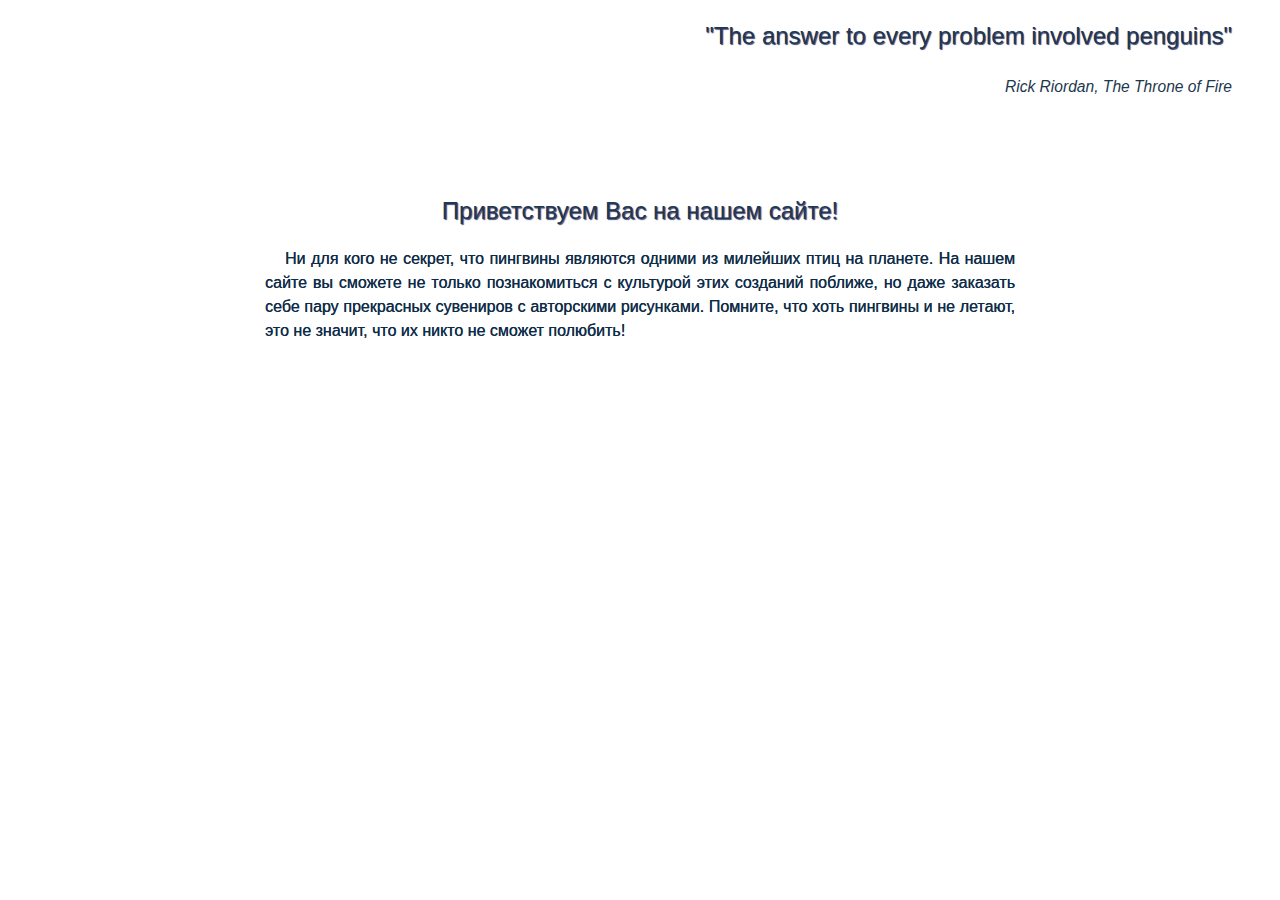
<file: public_html/my-project/index.html>
<!DOCTYPE html>
<html lang="ru">
	<head>
		<meta charset="utf-8">
		<title>
			Добро пожаловать!
		</title>
		<link rel="stylesheet" href="../../css/start.css">
	</head>

	<body>
		<div id='citata'>
			<blockquote>
				<p>
					"The answer to every problem involved penguins"
				</p>
				<cite>
					 Rick Riordan, The Throne of Fire
				</cite>
			</blockquote>
		</div>
		<div id='hi'>
			<p class='headd'>
				Приветствуем Вас на нашем сайте!
			</p>
			<p>
				Ни для кого не секрет, что пингвины являются одними из милейших птиц на планете. На нашем сайте вы сможете не только познакомиться с культурой этих созданий поближе, но даже заказать себе пару прекрасных сувениров с авторскими рисунками. Помните, что хоть пингвины и не летают, это не значит, что их никто не сможет полюбить!
			</p>
		</div>
		<br>
	</body>
</html>
</file>
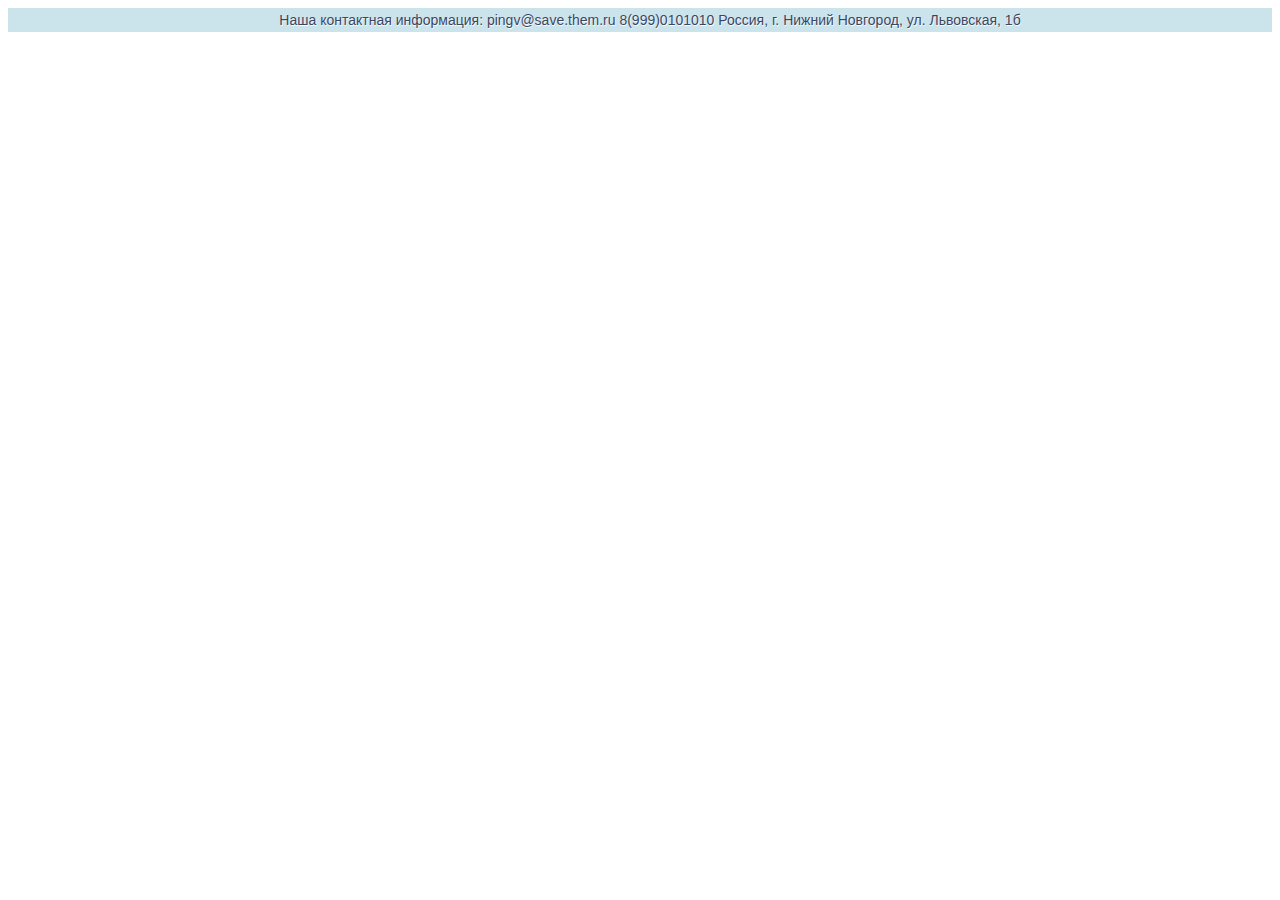
<file: foot.html>
<!DOCTYPE html>
<html>
    <head>
		<meta charset="utf-8">
        <title>foot</title>
		<link rel="stylesheet" href="../../css/ab.css">
    </head>
    <body>
		<footer>
			Наша контактная информация: pingv@save.them.ru       8(999)0101010        Россия, г. Нижний Новгород, ул. Львовская, 1б
		</footer>
	</body>
</html>
</file>
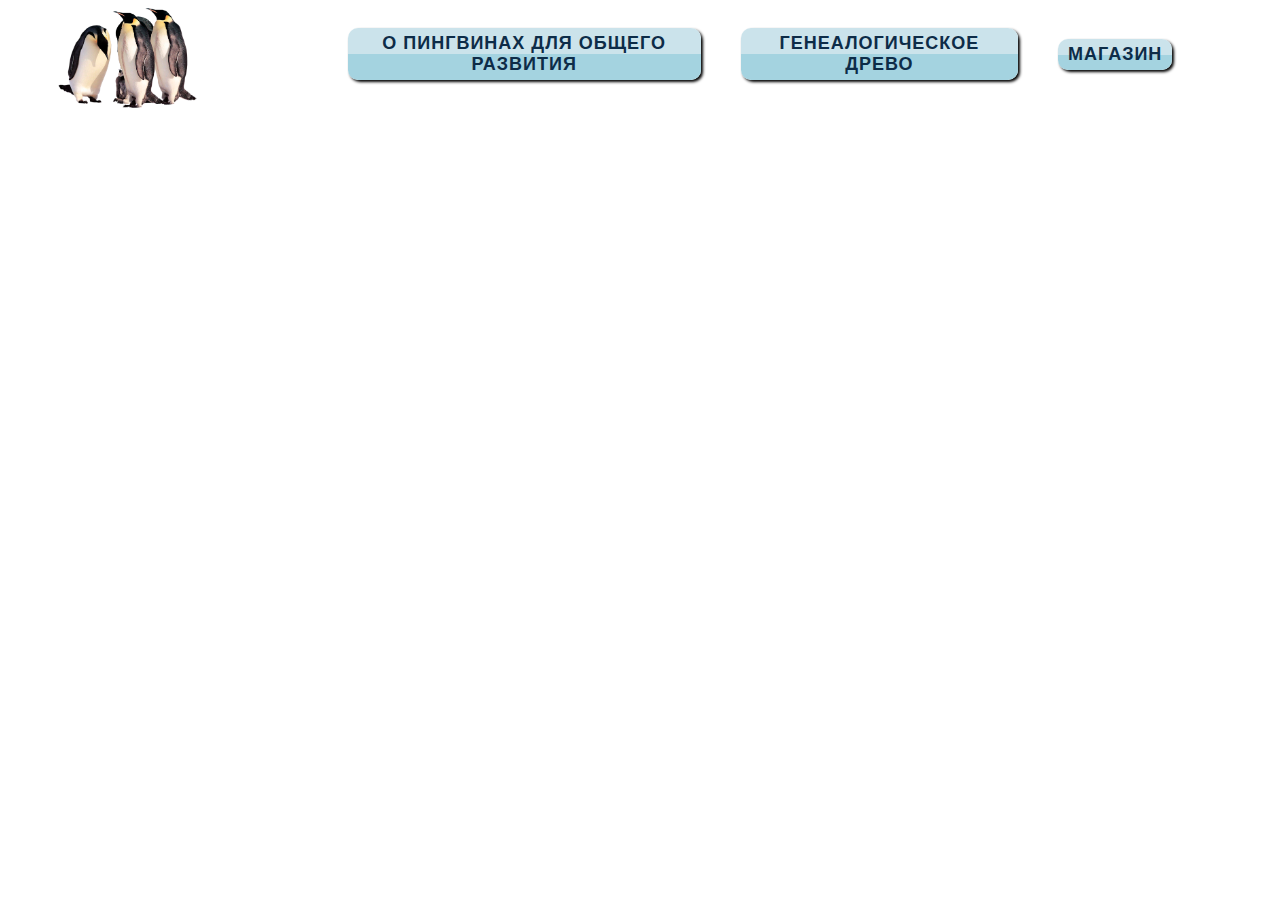
<file: hmenu.html>
<!DOCTYPE html>
<html>
    <head>
		<link rel='stylesheet' href='../../css/topnav.css'>
		<meta charset="utf-8">
        <title></title>
    </head>
    <body>
		<a href='index.html' target='page2' title='Вернуться на главную страницу'>
			<img src="../../img/pingv.png" width="140" height='100' align='left' valign='center' hspace='50'>
		</a>
		<table class='table1' col='3' align='center' valign='center' width='70%' height='100%' border='0' cellspacing="0" cellpadding="5">
			<td align='center'><a title='Немного полезной информации'class='points' target="page2" href ="text.html">О пингвинах для общего развития</A></td>
			<td align='center'><a title='Тут целый дуб!' class='points' target='page2' href='tree.html'>Генеалогическое древо</a></td>
			<td align='center'><a title='Ну куда же без покупок'class='points' target="page2" href ="catalog.html">Магазин</A></td>
		</table>
	</body>
</html>
</file>
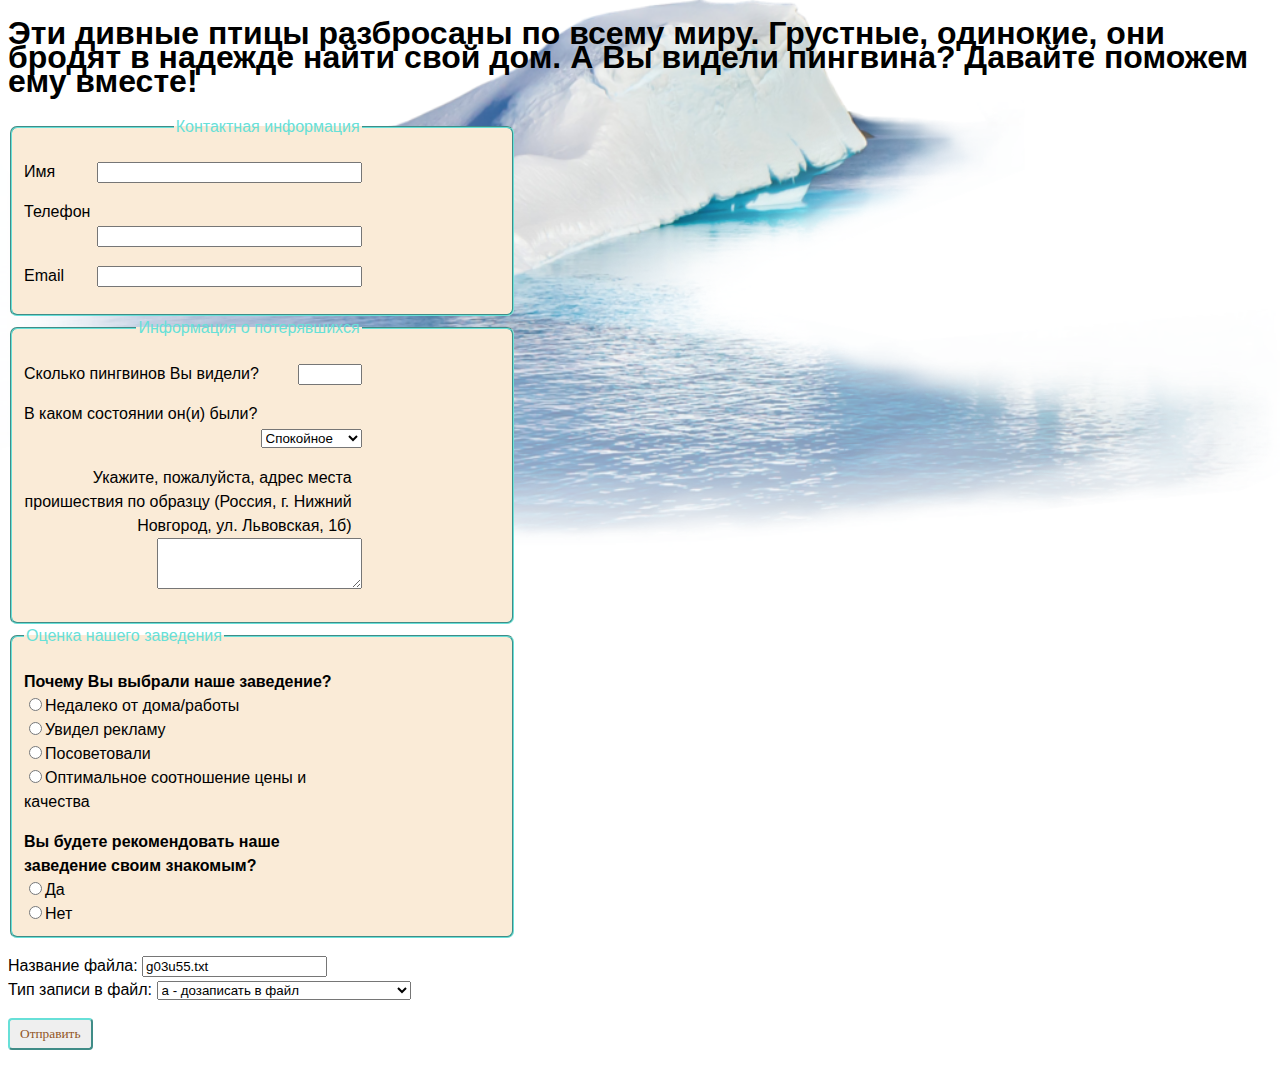
<file: public_html/my-project/anketa.html>
<!DOCTYPE HTML>
<html>
	<head>
		<link rel='stylesheet' href='../../css/anketa.css'>
		<meta http-equiv='content-type' content='text/html'  charset='utf-8'>
		<title>А Вы видели пингвина?</title>
	</head>
	<body>
		<h1>Эти дивные птицы разбросаны по всему миру. Грустные, одинокие, они бродят в надежде найти свой дом. А Вы видели пингвина? Давайте поможем ему вместе!</h1>
		<form  action="http://g03u55.nn2000.info/cgi-bin/form_action.py"  method='get' target='_self'>
			<fieldset class='one'>
				<legend>
					Контактная информация
				</legend>
				<p>
					<label>
						Имя
					</label>
					<input type='Text' name='last_name' size='30'>
				</p>
				<p>
					<label>
						Телефон
					</label>
					<input type='Text' name='last_name' size='30'>
				</p>
				<p>
					<label>
						Email
					</label>
					<input type='Text' name='last_name' size='30'>
				</p>
			</fieldset>
			<fieldset class='two'>
				<legend>
					Информация о потерявшихся
				</legend>
				<p>
					<label>
						Сколько пингвинов Вы видели?
					</label>
					<input type="Number" name="number" min='1' max='100' step='1' size='30'>
				</p>
				<p>
					<label>
						В каком состоянии он(и) были?
					</label>
					<select name="condition" align='left'>
						<OPTION value="спокойное">Спокойное</OPTION> 
						<OPTION value="унылое">Унылое</OPTION> 
						<OPTION value="игривое">Игривое</OPTION>
						<OPTION value="агрессивное">Агрессивное</OPTION>
					</select>
				</p>
				<p>
					<label class='1'>
						Укажите, пожалуйста, адрес места проишествия по образцу (Россия, г. Нижний Новгород, ул. Львовская, 1б)
					</label>
					<TEXTAREA name="info" rows=3 cols=23></TEXTAREA>
				</p>	
			</fieldset>
			<fieldset class='three'>
				<legend>
					Оценка нашего заведения
				</legend>
				<p>
					<label>
						<b>
							Почему Вы выбрали наше заведение?
						</b>
					</label>
					<br>
					<input type="Radio" name="reason" value="near">Недалеко от дома/работы
					<br>
					<input type="Radio" name="reason" value="advert">Увидел рекламу
					<br>
					<input type="Radio" name="reason" value="advice">Посоветовали
					<br>
					<input type="Radio" name="reason" value="optimum">Оптимальное соотношение цены и качества
				</p>
				<p>
					<label>
						<b>
							Вы будете рекомендовать наше заведение своим знакомым?
						</b>
						<br>
						<input type="Radio" name="choice" value="yes">Да
						<br>
						<input type="Radio" name="choice" value="no">Нет
					</label>
				</p>
			</fieldset>
			<p>
				Название файла: 
				<input type="Техт" name="000_file_name" value="g03u55.txt" >
				<br>
				Тип записи в файл:
				<select name="010_mode">
					<OPTION value="a">a - дозаписать в файл</OPTION> 
					<OPTION value="w">w - очистить файл и записать в файл</OPTION> 
				</select>
				<input type="hidden" name="function" value="page">
				<input type="hidden" name="page_id" value="3">
			</p>
			<p> 
				<input class='submit' type="Submit" name="submit" value="Отправить">
			</p>
		</form>
	</body>
</html>

<!--
</file>
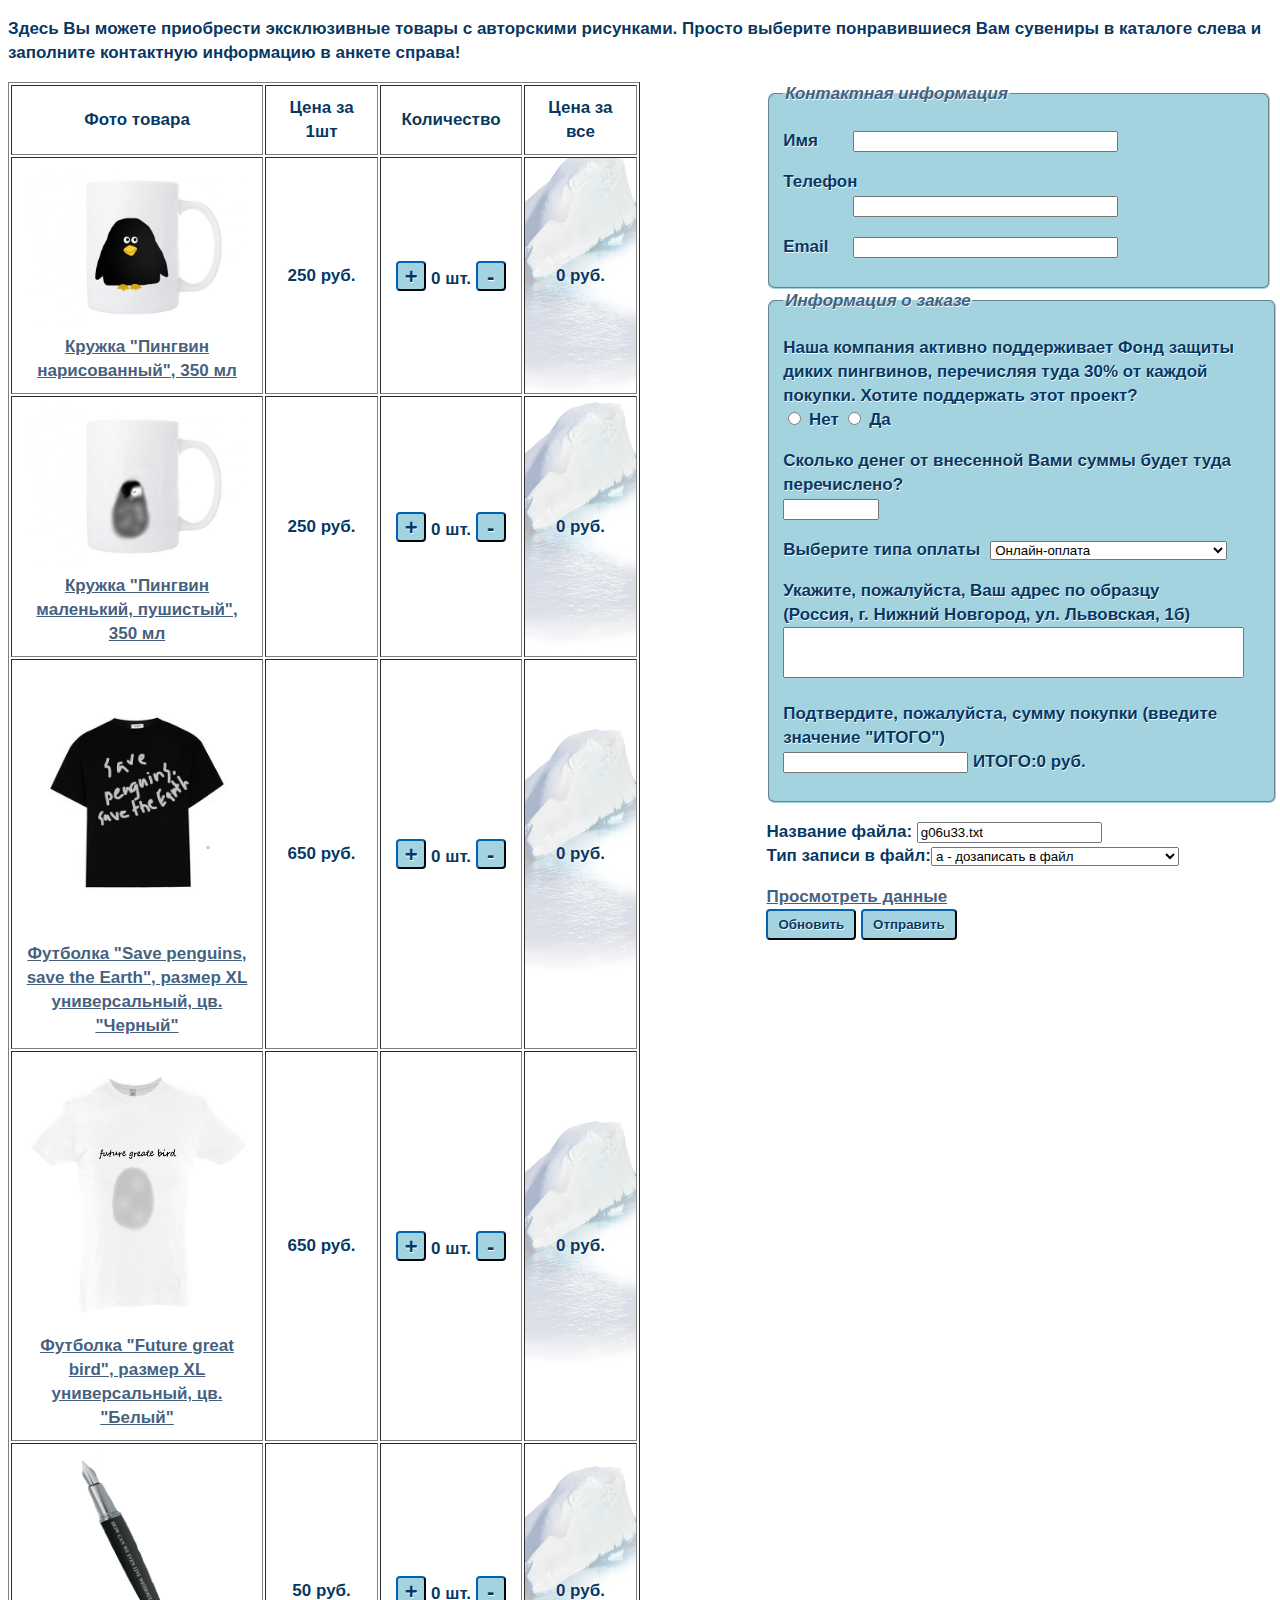
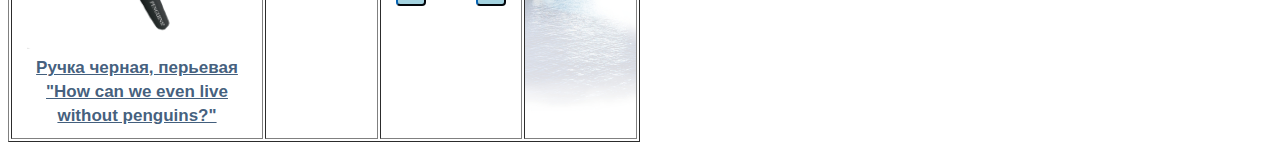
<file: public_html/my-project/catalog.html>
<!DOCTYPE html>
<html>
	<head>
		<title>
			Каталог
		</title>
		<link rel="stylesheet" href="../../css/catalog.css">
	</head>
	<div>
		<p>
			Здесь Вы можете приобрести эксклюзивные товары с авторскими рисунками. Просто выберите понравившиеся Вам сувениры в каталоге слева и заполните контактную информацию в анкете справа!
		<script>
			function plus(n) {
				var cena=document.getElementById("cena_"+n);
				var col=document.getElementById("col_"+n);
				var cenap=document.getElementById("cenap_"+n);
				var itog=document.getElementById("itog");
 
				col.innerHTML=1+Number(col.innerHTML);
				cenap.innerHTML=Number(cenap.innerHTML)+Number(cena.innerHTML);
				itog.innerHTML=Number(itog.innerHTML)+Number(cena.innerHTML);
				}
			function minus(n) {
				var cena=document.getElementById("cena_"+n);
				var col=document.getElementById("col_"+n);
				var cenap=document.getElementById("cenap_"+n);
				var itog=document.getElementById("itog");
 
				if(col.innerHTML!="0") {
					col.innerHTML=Number(col.innerHTML)-1;
					cenap.innerHTML=Number(cenap.innerHTML)-Number(cena.innerHTML);
					itog.innerHTML=Number(itog.innerHTML)-Number(cena.innerHTML);
				}
			}
		</script>
		<body>
			<div id='catalog'>
				<table border=1>
					<tr>
						<td align="center">
							Фото товара
						</td>
						<td align="center">
							Цена за 1шт
						</td>
						<td align="center">
							Количество
						</td>
						<td align="center">
							Цена за все
						</td>
					</tr>
					<tr>
						<td class='foto' align="center">
							<img src='../../img/cup_pin.jpg' width='220px' height='160'>
							<figcaption>
								<a href='../../img/cup_pin.jpg' target='_blank'>
									Кружка "Пингвин нарисованный", 350 мл
								</a>
							</figcaption>
						</td>
						<td align="center">
							<b id="cena_1">250</b> руб.
						</td>
						<td align="center">
							<b onclick="plus(1)"><button type="submit">+</button></b> <b id="col_1">0</b> шт. <b onclick="minus(1)"><button type="submit">-</button></b>
						</td>
						<td class='fon' align="center">
							<b id="cenap_1">0</b> руб.
						</td>
					</tr>
					<tr>
						<td class='foto' align="center">
							<img src='../../img/cup_pin_sleep.jpg' width='220px' height='160'>
							<figcaption>
								<a href='../../img/cup_pin_sleep.jpg' target='_blank'>
									Кружка "Пингвин маленький, пушистый", 350 мл
								</a>
							</figcaption>
						</td>
						<td align="center">
							<b id="cena_2">250</b> руб.
						</td>
						<td align="center">
							<b onclick="plus(2)"><button type="submit">+</button></b> <b id="col_2">0</b> шт. <b onclick="minus(2)"><button type="submit">-</button></b>
						</td>
						<td class='fon' align="center">
							<b id="cenap_2">0</b> руб.
						</td>
					</tr>
					<tr>
						<td class='foto' align="center">
							<img src='../../img/t_shirt_save.jpg' width='190px' height='265'>
							<figcaption><a href='../../img/t_shirt_save.jpg' target='_blank'>Футболка "Save penguins, save the Earth", размер XL универсальный, цв. "Черный"</a></figcaption>
						</td>
						<td align="center">
							<b id="cena_3">650</b> руб.
						</td>
						<td align="center">
							<b onclick="plus(3)"><button type="submit">+</button></b> <b id="col_3">0</b> шт. <b onclick="minus(3)"><button type="submit">-</button></b>
						</td>
						<td class='fon' align="center">
							<b id="cenap_3">0</b> руб.
						</td>
					</tr>
					<tr>
						<td class='foto' align="center">
							<img src='../../img/wt_snow.jpg' width='230' height='265'>
							<figcaption><a href='../../img/wt_snow.jpg' target='_blank'>Футболка "Future great bird", размер XL универсальный, цв. "Белый"</a></figcaption>
						</td>
						<td align="center">
							<b id="cena_4">650</b> руб.
						</td>
						<td align="center">
							<b onclick="plus(4)"><button type="submit">+</button></b> <b id="col_4">0</b> шт. <b onclick="minus(4)"><button type="submit">-</button></b>
						</td>
						<td class='fon' align="center">
							<b id="cenap_4">0</b> руб.
						</td>
					</tr>
					<tr>
						<td class='foto' align="center">
							<img src='../../img/pen.png' width='220px' height='195'>
							<figcaption><a href='../../img/pen.png' target='_blank'>Ручка черная, перьевая "How can we even live without penguins?"</a></figcaption>
						</td>
						<td align="center">
							<b id="cena_5">50</b> руб.
						</td>
						<td align="center">
							<b onclick="plus(5)"><button type="submit">+</button></b> <b id="col_5">0</b> шт. <b onclick="minus(5)"><button type="submit">-</button></b>
						</td>
						<td class='fon' align="center">
							<b id="cenap_5">0</b> руб.
						</td>
					</tr>
				</table>
			</div>
			<div id='anketa'>
				<form  action="http://g06u33.nn2000.info/cgi-bin/form_action.py"  method='get' target='_blank'>
					<fieldset class='one'>
						<legend>
							Контактная информация
						</legend>
						<p>
							<label>
								Имя
							</label>
							<input type='Text' name='last_name' size='30'>
						</p>
						<p>
							<label>
								Телефон
							</label>
							<input type='Text' name='last_name' size='30'>
						</p>
						<p>
							<label>
								Email
							</label>
							<input type='Text' name='last_name' size='30'>
						</p>
					</fieldset>
					<fieldset class='two'>
						<legend>
							Информация о заказе
						</legend>
						<p>
							<label>
								Наша компания активно поддерживает Фонд защиты диких пингвинов, перечисляя туда 30% от каждой покупки. Хотите поддержать этот проект?
							</label>
							<input type="radio" name="support" value='Нет'>
							Нет
							<input type="radio" name="support" value='Да'>
							Да
						</p>
						<p>
							<label>
								Сколько денег от внесенной Вами суммы будет туда перечислено?
							</label>
							<input type="Number" name="number" min='1' max='5000000' step='1' size='30'>
						</p>
						<p>
							<label>
								Выберите типа оплаты
							</label>
							<select name="condition" align='left'>
								<OPTION value="онлайн">Онлайн-оплата</OPTION> 
								<OPTION value="картой при получении">Оплата картой при получении</OPTION> 
								<OPTION value="наличными при получении">Оплата наличными при получении</OPTION>
							</select>
						</p>
						<p>
							<label class='info'>
								Укажите, пожалуйста, Ваш адрес по образцу (Россия, г. Нижний Новгород, ул. Львовская, 1б)
							</label>
							<TEXTAREA name="info" rows=3 cols=55 align='center'></TEXTAREA>
						</p>	
						<p>
							<label>
								Подтвердите, пожалуйста, сумму покупки (введите значение "ИТОГО")
							</label>
							<br>
							<input class='itogo' type='text' name="itogo"> 
								ИТОГО:<b id="itog">0</b> руб.
							</input>
						</p>
					</fieldset>
					<p>Название файла: <input type="Техт" name="000_file_name" value="g06u33.txt" >
						<br>Тип записи в файл:<select name="010_mode">
							<OPTION value="a">a - дозаписать в файл</OPTION> 
							<OPTION value="w">w - очисить файл и записать в файл</OPTION> 
							</select>
						 <input type="hidden" name="function" value="page">
						<input type="hidden" name="page_id" value="3"></p>
						<p> 	
							<a href='http://g06u33.nn2000.info/tmp/g06u33.txt' target='_blank'>Просмотреть данные</a>
							<br>
							<input class='submit' type="Reset"  name="Reset" value="Обновить">
						<input class='submit' type="Submit" name="submit" value="Отправить">
					</p>
				</form>
			</div>
		</div>
	</body>
</HTML>
</file>
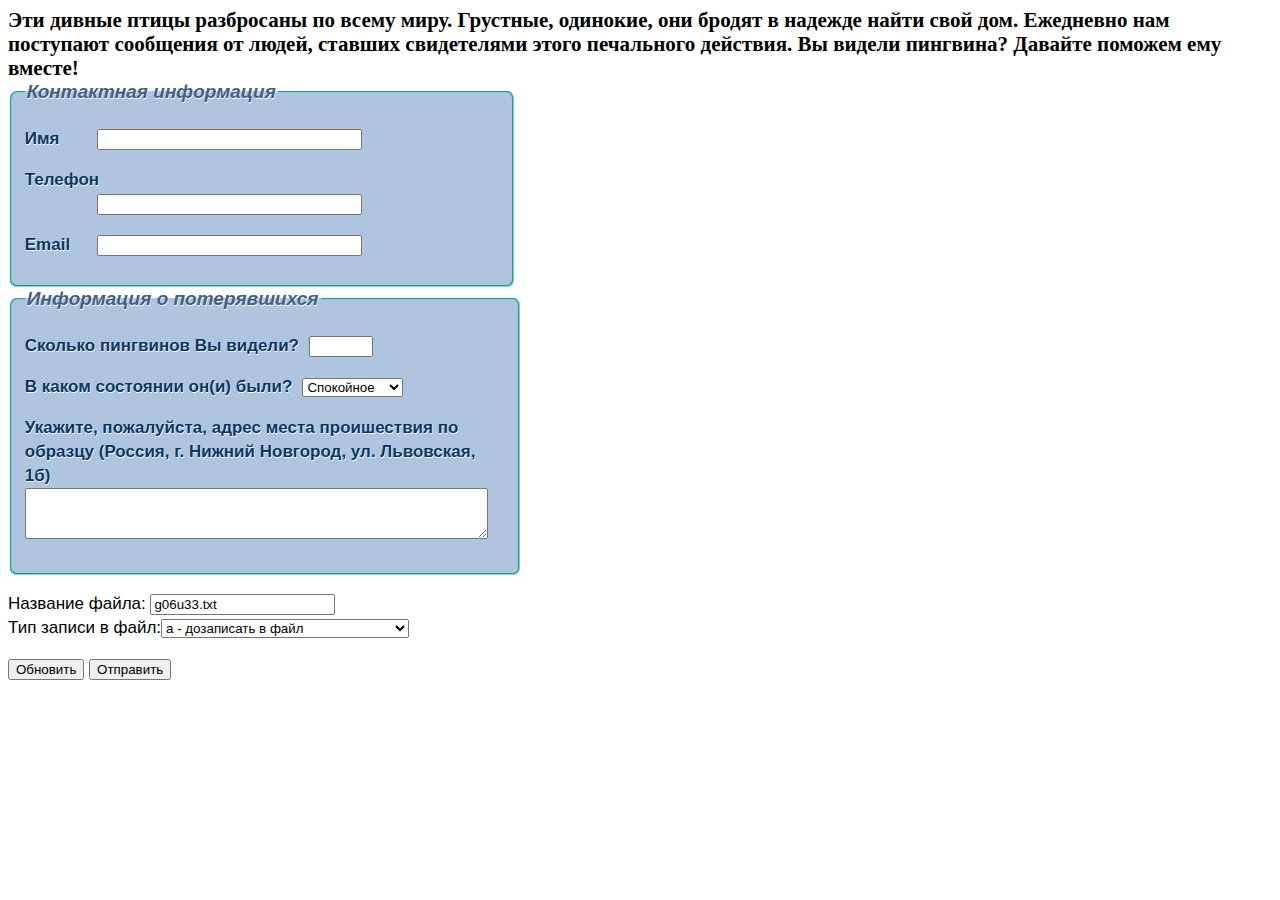
<file: public_html/my-project/form.html>
<!DOCTYPE HTML>
<html>
	<head>
		<link rel='stylesheet' href='../../css/forma.css'>
		<meta http-equiv='content-type' content='text/html'  charset='utf-8'>
		<title>А Вы видели пингвина?</title>
	</head>
	<body>
		<header>
			Эти дивные птицы разбросаны по всему миру. Грустные, одинокие, они бродят в надежде найти свой дом. Ежедневно нам поступают сообщения от людей, ставших свидетелями этого печального действия. Вы видели пингвина? Давайте поможем ему вместе!
		</header>
		<form  action="http://g06u33.nn2000.info/cgi-bin/form_action.py"  method='get' target='_self'>
			<fieldset class='one'>
				<legend>
					Контактная информация
				</legend>
				<p>
					<label>
						Имя
					</label>
					<input type='Text' name='last_name' size='30'>
				</p>
				<p>
					<label>
						Телефон
					</label>
					<input type='Text' name='last_name' size='30'>
				</p>
				<p>
					<label>
						Email
					</label>
					<input type='Text' name='last_name' size='30'>
				</p>
			</fieldset>
			<fieldset class='two'>
				<legend>
					Информация о потерявшихся
				</legend>
				<p>
					<label>
						Сколько пингвинов Вы видели?
					</label>
					<input type="Number" name="number" min='1' max='100' step='1' size='30'>
				</p>
				<p>
					<label>
						В каком состоянии он(и) были?
					</label>
					<select name="condition" align='left'>
						<OPTION value="спокойное">Спокойное</OPTION> 
						<OPTION value="унылое">Унылое</OPTION> 
						<OPTION value="игривое">Игривое</OPTION>
						<OPTION value="агрессивное">Агрессивное</OPTION>
					</select>
				</p>
				<p>
					<label class='info'>
						Укажите, пожалуйста, адрес места проишествия по образцу (Россия, г. Нижний Новгород, ул. Львовская, 1б)
					</label>
					<TEXTAREA name="info" rows=3 cols=55 align='center'></TEXTAREA>
				</p>	
			</fieldset>
			<p>Название файла: <input type="Техт" name="000_file_name" value="g06u33.txt" >
    <br>Тип записи в файл:<select name="010_mode">
        <OPTION value="a">a - дозаписать в файл</OPTION> 
        <OPTION value="w">w - очисить файл и записать в файл</OPTION> 
        </select>
     <input type="hidden" name="function" value="page">
    <input type="hidden" name="page_id" value="3"></p>
    <p> <input type="Reset"  name="Reset" value="Обновить">
    <input type="Submit" name="submit" value="Отправить">
    </p>
		</form>
	</body>
</html>
</file>
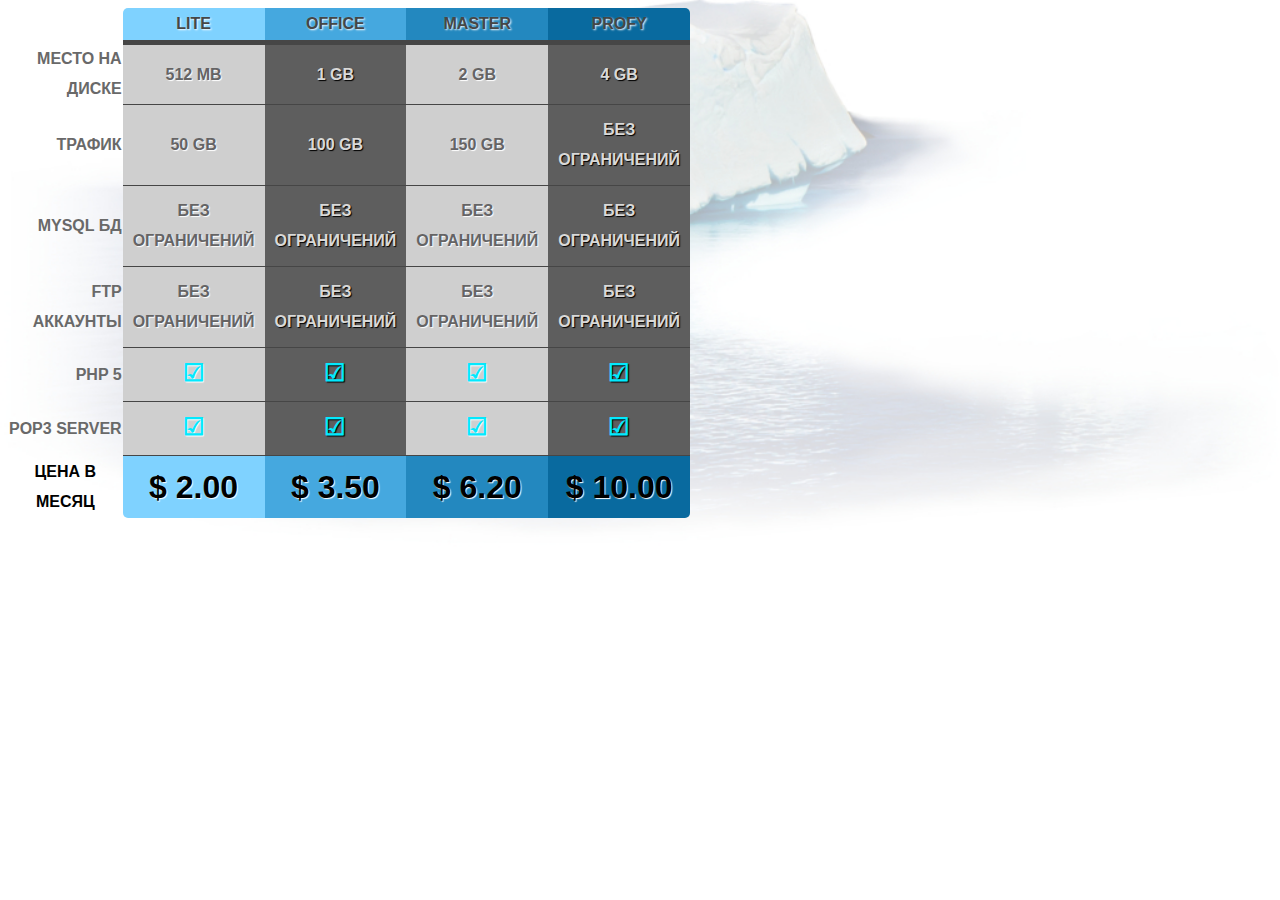
<file: public_html/my-project/gallery.html>
<!DOCTYPE html>
<html lang="ru">
	<head>
		<meta charset="utf-8">
		<title>A+</title>
		<link rel="stylesheet" href="../../css/gallery.css">
	</head>
	<body>
		<table class="table1">
            <thead>
                <tr>
                    <th class='first'>
					
					</th>
                    <th class='second' scope="col" abbr="Starter">
						Lite
					</th>
                    <th class='third' scope="col" abbr="Medium">
						Office
					</th>
                    <th class='fourth' scope="col" abbr="Business">
						Master
					</th>
                    <th class='fifth' scope="col" abbr="Deluxe">
						Profy
					</th>
                </tr>
            </thead>
            <tfoot>
                <tr>
                    <th scope="row">
						Цена в<br>месяц
					</th>
                    <td class='ftd'>
						$ 2.00
					</td>
                    <td class='std'>
						$ 3.50
					</td>
                    <td class='ttd'>
						$ 6.20
					</td>
                    <td class='fotd'>
						$ 10.00
					</td>
                </tr>
            </tfoot>
            <tbody>
                <tr>
                    <th scope="row">
						Место на<br> диске
					</th>
                    <td class='fcol'>
						512 MB
					</td>
                    <td class='scol scol1'>
						1 GB
					</td>
                    <td class='fcol'>
						2 GB
					</td>
                    <td class='scol'>
						4 GB
					</td>
                </tr>
                <tr>
                    <th scope="row">
						Трафик
					</th>
                    <td class='fcol'>
						50 GB
					</td>
                    <td class='scol scol1'>
						100 GB
					</td>
                    <td class='fcol'>
						150 GB
					</td>
                    <td class='scol upp'>
						Без<br>ограничений
					</td>
                    </tr>
                    <tr>
                    <th scope="row">
						MySQL БД
					</th>
                    <td class='fcol upp'>
						Без<br>ограничений
					</td>
                    <td class='scol upp scol1'>
						Без<br>ограничений
					</td>
                    <td class='fcol upp'>
						Без<br>ограничений
					</td>
                    <td class='scol upp'>
						Без<br>ограничений
					</td>
                </tr>
                <tr>
                    <th scope="row">
						FTP<br>аккаунты
					</th>
                    <td class='fcol upp'>
						Без<br>ограничений
					</td>
                    <td class='scol upp scol1'>
						Без<br>ограничений
					</td>
                    <td class='fcol upp'>
						Без<br>ограничений
					</td>
                    <td class='scol upp'>
						Без<br>ограничений
					</td>
                </tr>
                <tr>
                    <th scope="row">
					PHP 5</th>
                    <td class='fcol'>
					<span class="check">
					&#9745;
					</span>
					</td>
                    <td class='scol scol1'>
						<span class="check">
							&#9745;
						</span>
					</td>
                    <td class='fcol'>
						<span class="check">
							&#9745;
						</span>
					</td>
                    <td class='scol'>
						<span class="check">
							&#9745;
						</span>
					</td>
                </tr>
                <tr>
                    <th scope="row">
						POP3 server
					</th>
                    <td class='fcol'>
						<span class="check">
							&#9745;
						</span>
					</td>
                    <td class='scol scol1'>
						<span class="check">
							&#9745;
						</span>
					</td>
                    <td class='fcol'>
						<span class="check">
							&#9745;
						</span>
					</td>
                    <td class='scol'>
						<span class="check">
							&#9745;
						</span>
					</td>
                </tr>
            </tbody>
        </table>
		<br>
	</body>
</html>
</file>
<file: css/start.css>
body {
  font-family: 'Montserrat', sans-serif;
  font-size: 16px;
  line-height: 24px;
  color: #0d2c48;
  text-align: justify;
  text-shadow: 0.3px 0.3px 0.3px #21374e;
  text-indent: 20px;
}

.headd {
	text-align: center;
	color: #21374e;
	text-shadow: 1px 1px 1px #43497e;
	font-size: 24px;
	text-indent: 0px;
}


img {
	float: right;
}

#hi {
	width: 750px;
	text-align: justify;
	padding-left: 50%;
	margin-top: 100px;
	margin-left: -375px;
}

#citata blockquote {
	text-align: right;
	color: #21374e;
	text-shadow: 0.8px 0.8px 0.8px #43497e;
	font-size: 24px;
	text-indent: 0px;
	font-family: 'Monotype Corsiva', sans-serif;
}

#citata blockquote cite {
	text-shadow: 0.8px 0.8px 0.8px white;
	font-size: 0.65em;
	font-family: 'Montserrat', sans-serif;
}
</file>
<file: css/ab.css>
body {
  font-family: 'Montserrat', sans-serif;
  font-size: 16px;
  line-height: 24px;
  color: #29346d;
  text-align: justify;
  text-shadow: 0.7px 0.7px 0.7px #21374e;
  text-indent: 20px;
}

header {
	text-align: center;
	color: #21374e;
	text-shadow: 1px 1px 1px #43497e;
	font-size: 24px;
	text-indent: 0px;
}

footer {
	background-color: #cbe3eb;
	color: #3d4661;
	text-align: center;
	font-size: 14px;
	width: 100%;
	margin: auto;
	text-shadow: none;
	text-shadow: 0.7px 0.7px 0.7px white;
}
</file>
<file: css/topnav.css>
a.points {
    border-radius: 10px;
    color: black;
    background: -webkit-linear-gradient(top, #A4D3E0 , #A4D3E0 50%, #CBE3EB 50%);
    background: -o-linear-gradient(top, #A4D3E0 , #A4D3E0 50%, #CBE3EB 50%);
    background: linear-gradient(to top, #A4D3E0 , #A4D3E0 50%, #CBE3EB 50%);
    box-shadow: 2px 2px 3px black;
	display: inline-block;
    text-decoration: none;
    text-transform: uppercase;
    letter-spacing: 1px;
    margin: 5px 15px;
    padding: 5px 10px;
    font-size: 18px;
    font-weight: bold;
    font-family: 'Montserrat', sans-serif;
    -webkit-transition: 0.4s ease-in-out;
    -o-transition: 0.4s ease-in-out;
    transition: 0.4s ease-in-out;
}

a:-webkit-any-link {
    color: #0d2c48;
    cursor: pointer;
    text-decoration: none;
}

a.points:hover {
	color: #0d2c48;
	background-color: #c6cbf1;  
	text-decoration: underline;
}

a.points:focus {
	color: #0d2c48;
	background-color: #c6cbf1; 
	text-decoration:underline;
}

nav {
	font-size: 16px;
	font-family: 'Montserrat', sans-serif;
	font-weight: bold;
	line-height: 30px;
	padding: 10px;
	text-align: center;
	border-collapse: collapse;
}

.table1 td {
	background: white;
}

.table1 {
	padding: 10px;
}
</file>
<file: css/anketa.css>
body {
	font-family: Arial, sans-serif;
	font-size: 16px;
	line-height: 24px;
	color: black;
	background-image: url("../../img/ice.png");
	background-repeat: no-repeat;
	background-position: bottom center fixed;
	background-size: 100%;
}

fieldset.one {
	border-color: #67E0D8;
	border-radius: 7px;
	background-color: AntiqueWhite;
	padding-right: 150px;
	text-align: right;
	margin-right: 60%;
}

fieldset.two {
	border-color: #67E0D8;
	border-radius: 7px;
	background-color: AntiqueWhite;
	padding-right: 150px;
	text-align: right;
	margin-right: 60%;
}

fieldset.three {
	border-color: #67E0D8;
	border-radius: 7px;
	background-color: AntiqueWhite;
	padding-right: 150px;
	text-align: left;
	margin-right: 60%;
}

label {
	padding-right: 10px;
	float: left;
}

label.1 {
	padding-right: 220px;
	text-align: left;
}
legend {
	color: #67E0D8;
}

.submit {
	color: #925526;
	border-color: #67E0D8;
	border-radius: 4px;
	padding: 6px 10px;
	background: -moz-linear-gradient(top, AntiqueWhite, #67E0D8);
	font-style: bold;
	font-family: Constantia, serif;
}
</file>
<file: css/catalog.css>
body {
	font-family: 'Montserrat', sans-serif;
	font-size: 17px;
	line-height: 24px;
	color: #01325dfa;
	font-weight: bold;
	text-shadow: 0.3px 0.3px 0.3px white;
}


td {
	padding: 10px;
	width: 140px;
	background-color: white;
}

td.foto {
	width: 200px;
	background-color: white;
}

button {
    color: #01325dfa;
	font-weight: bold;
	font-size: 1.3em;
	text-shadow: 0.5px 0.5px 0.5px white;
	border-color: #01325dfa;
	border-radius: 4px;
	width: 30px;
	height: 30px;
	background-color: #a4d3e0;	
}

#fixx {
	pozition: fixed;
	float: right;
	
}

#anketa {
	float: right;
	width: 40%;
}

#catalog {
	float: left;
	width: 50%;
}

fieldset {
	background-color: #a4d3e0;
	color: #01325dfa;
	border-color: #a4d3e0;
	border-radius: 7px;
	font-weight: bold;
	text-shadow: 0.5px 0.5px 0.5px white;
}

fieldset.one {
	padding-right: 150px;
	text-align: right;
}

fieldset.two {
	padding-right: 30px;
	text-align: left;
}

label {
	padding-right: 10px;
	float: left;
}

label.form {
	padding-right: 220px;
	text-align: left;
}

legend {
	color: #2c4b6de3;
	font-weight: bold;
	font-style: italic;
	text-align: left;
}


.submit {
	color: #01325dfa;
	font-weight: bold;
	text-shadow: 0.5px 0.5px 0.5px white;
	border-color: #01325dfa;
	border-radius: 4px;
	padding: 6px 10px;
	background-color: #a4d3e0;
}

textarea {
	resize: none;
}

.itogo {
	text-decoration: underline;
}

td.fon {
	background-image: url("../img/ice.jpg");
	background-size: 330px 250px;
	background-position: center;
	background-repeat: no-repeat;
}

a {
	color: #2c4b6de3;
	text-shadow: 0.5px 0.5px 0.5px white; 
}

a:hover {
	color: #0d2c48;
	text-decoration: underline;
}

a:focus {
	color: #0d2c48;
	background-color: #a4d3e0; 
	text-decoration:underline;
}
</file>
<file: css/forma.css>
body {
	font-family: 'Montserrat', sans-serif;
	font-size: 17px;
	text-shadow: 0.5px 0.5px 0.5px white;
	line-height: 24px;
	color: black;
}

header {
	font-family: Calibri, serif;
	font-size: 21px;
	font-weight: 600;
}

fieldset {
	background-color: #7c9eca9c;
	border-color: #67E0D8;
	border-radius: 7px;
	margin-right: 60%;
	color: #01325dfa;
	font-weight: bold;
	text-shadow: 0.5px 0.5px 0.5px white;
}

fieldset.one {
	padding-right: 150px;
	text-align: right;
}

fieldset.two {
	padding-right: 30px;
	text-align: left;
}

label {
	padding-right: 10px;
	float: left;
}

label.form {
	padding-right: 220px;
	text-align: left;
}
legend {
	color: #2c4b6de3;
	font-weight: bold;
	font-style: italic;
	text-align: left;
	font-size: 19px;
}

#pname {
	color: #01325dfa;
	font-weight: bold;
	text-shadow: 0.5px 0.5px 0.5px white;
}

.submit {
	color: #01325dfa;
	font-weight: bold;
	text-shadow: 0.5px 0.5px 0.5px white;
	border-color: #01325dfa;
	border-radius: 4px;
	padding: 6px 10px;
	background-color: #7c9eca9c;
}

footer {
	background-color: #cadbe2e6;
	color: #2a5f89d4;
	background-color: #cadbe2e6;
	text-align: center;
	font-size: 14px;
	font-family: Arial, sans-serif;
	font-size: 16px;
}
</file>
<file: css/gallery.css>
body {
  font-family: 'Montserrat', sans-serif;
  font-size: 16px;
  line-height: 24px;
  color: black;
  background-image: url("../../img/ice.jpg");
  background-attachment: fixed;
  background-repeat: no-repeat;
  background-position: top center fixed;
  background-size: 100%;
}

.table1 {
	font-size: 16px;
	font-family: Arial, serif;
	font-weight: bold;
	line-height: 30px;
	text-transform: uppercase;
	padding: 10px;
	text-align: center;
	border-collapse: collapse;
}

.table1 thead th {
	text-shadow: 1px 1px 2px white;
	color: #464646;
}

.table1 tbody th {
	color: #696969;
	text-align: right;
}

.table1 tbody td {
	color: black;
	padding: 10px;
}

.table1 thead th.second {
	background-color: #7fd2ff;
	border-top-left-radius: 5px;
	border-bottom: 5px solid #464646;
}

.table1 thead th.third {
	background-color: #45a8df;
	border-bottom: 5px solid #464646;
}

.table1 thead th.fourth {
	background-color: #2388bf;
	border-bottom: 5px solid #464646;
}

.table1 thead th.fifth {
	background-color: #096a9f;
	border-top-right-radius: 5px;
	border-bottom: 5px solid #464646;
}

.table1 tbody td.firstcol {
	
}

.table1 tbody td.scol {
	color: #d9d9d8;
	background-color: #5e5e5e;
	text-shadow: 1px 1px 1px black;
	border-bottom: 1.2px solid #464646;
}

.table1 tbody td.fcol {
	color: #656465;
	background-color: #cfcfcf;
	text-shadow: 1px 1px 1px white;
	border-bottom: 1.2px solid #464646;
}

.table1 tfoot td {
	font-size: 32px;
	text-shadow: 1px 1px 1px white;
	
}

.table1 tfoot td.ftd {
	background-color: #7fd2ff;
	border-bottom-left-radius: 5px;
}

.table1 tfoot td.std {
	background-color: #45a8df;
}

.table1 tfoot td.ttd {
	background-color: #2388bf;
}

.table1 tfoot td.fotd {
	background-color: #096a9f;
	border-bottom-right-radius: 5px;
}

.table1 span.check {
	color: #03e9fe;
	font-size: 24px;
	padding: 10px 0px;
}

footer {
	color: #2a5f89d4;
	background-color: #cadbe2e6;
	text-align: center;
	font-size: 14px;
}
</file>
